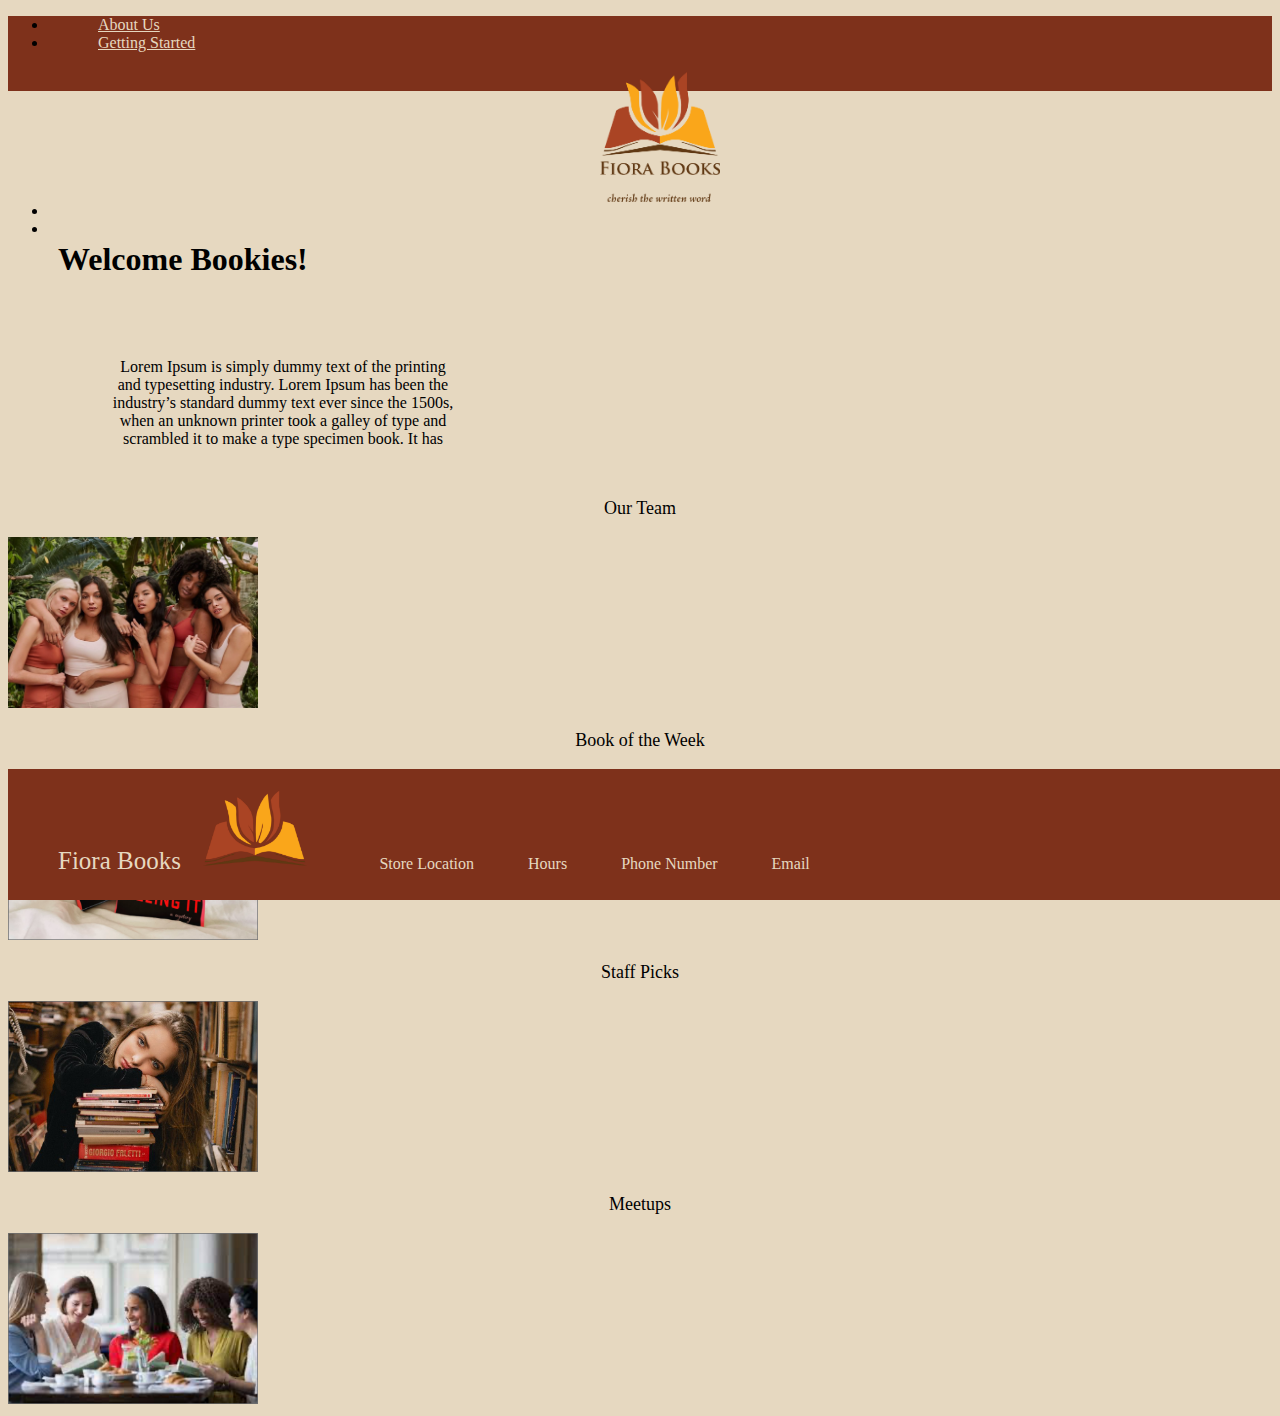
<file: index.html>
<!DOCTYPE html>
<title>Getting Started</title>
    <head>
        <link rel="stylesheet" href="https://cdn.jsdelivr.net/npm/bootstrap@4.6.1/dist/css/bootstrap.min.css" integrity="sha384-zCbKRCUGaJDkqS1kPbPd7TveP5iyJE0EjAuZQTgFLD2ylzuqKfdKlfG/eSrtxUkn" crossorigin="anonymous">
        <link rel="stylesheet" href="css/index.css">
        <link rel="stylesheet" href="css/fixed.css">

<!-- Hotjar Tracking Code for https://raychael.github.io/ux_ui_hw_21/index.html -->
<script>
  (function(h,o,t,j,a,r){
      h.hj=h.hj||function(){(h.hj.q=h.hj.q||[]).push(arguments)};
      h._hjSettings={hjid:2833757,hjsv:6};
      a=o.getElementsByTagName('head')[0];
      r=o.createElement('script');r.async=1;
      r.src=t+h._hjSettings.hjid+j+h._hjSettings.hjsv;
      a.appendChild(r);
  })(window,document,'https://static.hotjar.com/c/hotjar-','.js?sv=');
</script>
      </head>

    <body>
      
        <ul class="nav justify-content-center" style="background: #7E311B;">
            <li class="nav-item">
              <a class="nav-link active" href="#">About Us</a>
            </li>
            <li class="nav-item">
              <a class="nav-link" href="getting-started.html">Getting Started</a>
            </li>
          <a href="index.html"><img class="logotop" src="Hobby Shop Images/logo.png"></a>
            <li class="nav-item">
              <a class="nav-link" href="tips-and-tricks.html">Tips and Tricks</a>
            </li>
            <li class="nav-item">
              <a class="nav-link" href="related-hobbies.html">Hobby Inspo</a>
            </li>
          </ul>

      <div class="container">
        <div class="row row1">
          <div class="col-sm-6">
            <h1>Welcome Bookies!</h1>
          </div>
          <div class="col-sm-6">
            <h2>Lorem Ipsum is simply dummy text of the printing and typesetting industry. Lorem Ipsum has been the industry’s standard dummy text ever since the 1500s, when an unknown printer took a galley of type and scrambled it to make a type specimen book. It has </h2>
          </div>
        </div>
      </div>

      <div class="container">
        <div class="row">
          <div class="col-sm">
            <p>Our Team</p>
            <img class="photo" src="Hobby Shop Images/team.jpeg">
          </div>
          <div class="col-sm">
            <p>Book of the Week</p>
            <img class="photo" src="Hobby Shop Images/book of the week.png">
          </div>
          <div class="col-sm">
            <p>Staff Picks</p>
            <img class="photo" src="Hobby Shop Images/staff picks.png">
          </div>
          <div class="col-sm">
            <p>Meetups</p>
            <img class="photo" src="Hobby Shop Images/group photo.png">
          </div>
        </div>
      </div>

      <footer>
        <div class="footer">
          <p class="logofont">Fiora Books</p>
            <img class="logo" src="Hobby Shop Images/logo no words.png">
          <p>Store Location</p>
          <p>Hours</p>
          <p>Phone Number</p>
          <p>Email</p>
    </div>
      </footer>

</body>
<script src="https://cdn.jsdelivr.net/npm/jquery@3.5.1/dist/jquery.slim.min.js" integrity="sha384-DfXdz2htPH0lsSSs5nCTpuj/zy4C+OGpamoFVy38MVBnE+IbbVYUew+OrCXaRkfj" crossorigin="anonymous"></script>
<script src="https://cdn.jsdelivr.net/npm/bootstrap@4.6.1/dist/js/bootstrap.bundle.min.js" integrity="sha384-fQybjgWLrvvRgtW6bFlB7jaZrFsaBXjsOMm/tB9LTS58ONXgqbR9W8oWht/amnpF" crossorigin="anonymous"></script>
</html>
</file>
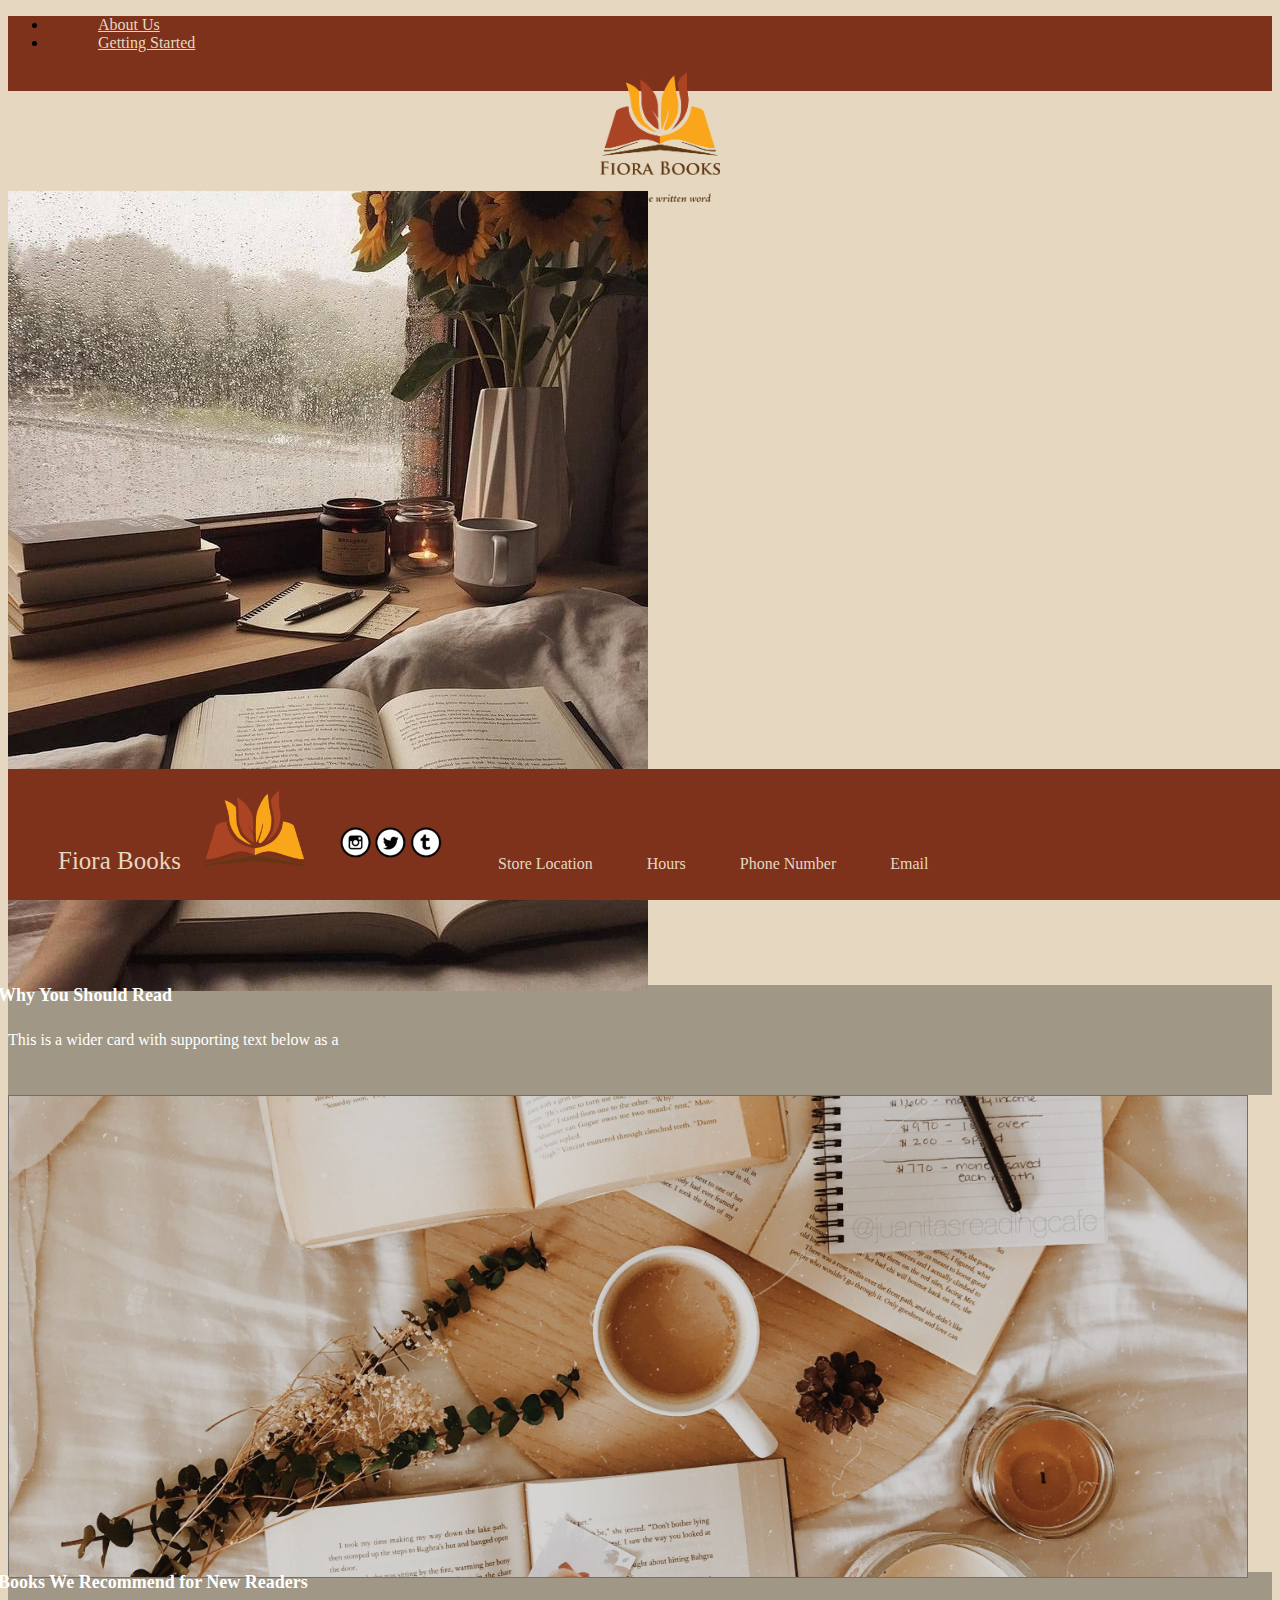
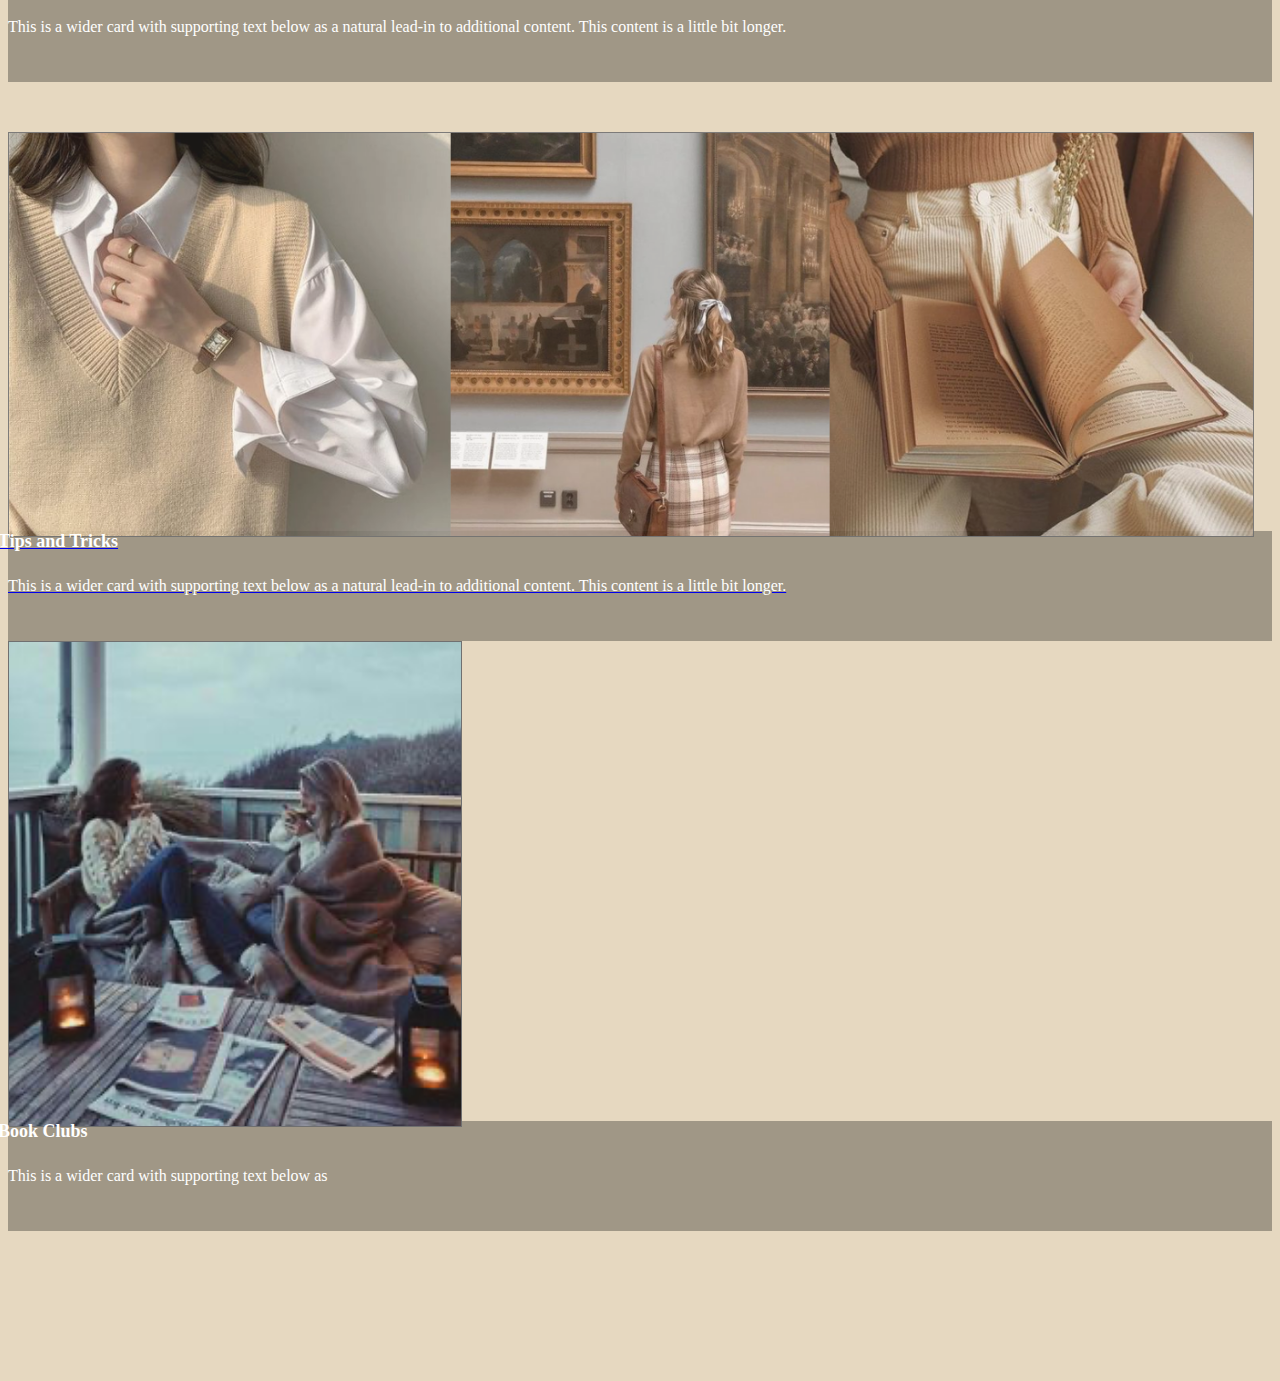
<file: getting-started.html>
<!DOCTYPE html>
    <title>Getting Started</title>
        <head>
            <link rel="stylesheet" href="https://cdn.jsdelivr.net/npm/bootstrap@4.6.1/dist/css/bootstrap.min.css" integrity="sha384-zCbKRCUGaJDkqS1kPbPd7TveP5iyJE0EjAuZQTgFLD2ylzuqKfdKlfG/eSrtxUkn" crossorigin="anonymous">
            <link rel="stylesheet" href="css/getting-started.css">
            <link rel="stylesheet" href="css/fixed.css">
<!-- Hotjar Tracking Code for https://raychael.github.io/ux_ui_hw_21/index.html -->
<script>
  (function(h,o,t,j,a,r){
      h.hj=h.hj||function(){(h.hj.q=h.hj.q||[]).push(arguments)};
      h._hjSettings={hjid:2833757,hjsv:6};
      a=o.getElementsByTagName('head')[0];
      r=o.createElement('script');r.async=1;
      r.src=t+h._hjSettings.hjid+j+h._hjSettings.hjsv;
      a.appendChild(r);
  })(window,document,'https://static.hotjar.com/c/hotjar-','.js?sv=');
</script>
          </head>

        <body>
          
          <ul class="nav justify-content-center" style="background: #7E311B;">
            <li class="nav-item">
              <a class="nav-link active" href="#">About Us</a>
            </li>
            <li class="nav-item">
              <a class="nav-link" href="getting-started.html">Getting Started</a>
            </li>
          <a href="index.html"><img class="logotop" src="Hobby Shop Images/logo.png"></a>
            <li class="nav-item">
              <a class="nav-link" href="tips-and-tricks.html">Tips and Tricks</a>
            </li>
            <li class="nav-item">
              <a class="nav-link" href="related-hobbies.html">Hobby Inspo</a>
            </li>
          </ul>

          <div class="container">
            <div class="row row1">
              <div class="col-sm-3">
                <div class="card bg-dark text-white">
                  <img src="Hobby Shop Images/why you should read.jpeg" class="card-img" alt="...">
                  <div class="card-img-overlay transparent">
                    <h5 class="card-title">Why You Should Read</h5>
                    <p class="card-text">This is a wider card with supporting text below as a</p>
                  </div>
                </div>
              </div>
              <div class="col-sm-9">
                <div class="card bg-dark text-white">
                  <img src="Hobby Shop Images/books we recommend.png" class="card-img" alt="...">
                  <div class="card-img-overlay transparent">
                    <h5 class="card-title">Books We Recommend for New Readers</h5>
                    <p class="card-text">This is a wider card with supporting text below as a natural lead-in to additional content. This content is a little bit longer.</p>
                  </div>
                </div>
              </div>
            </div>
          </div>

        <a href="tips-and-tricks.html">
          <div class="container last">
            <div class="row">
              <div class="col-sm-9">
                <div class="card bg-dark text-white">
                    <img src="Hobby Shop Images/tips and tricks.png" class="card-img" alt="...">
                  <div class="card-img-overlay transparent">
                    <h5 class="card-title">Tips and Tricks</h5>
                    <p class="card-text">This is a wider card with supporting text below as a natural lead-in to additional content. This content is a little bit longer.</p>
                  </div>
        </a>
                </div>
              </div>
              <div class="col-sm-3">
                <div class="card bg-dark text-white">
                  <img src="Hobby Shop Images/book clubs.png" class="card-img" alt="...">
                  <div class="card-img-overlay transparent">
                    <h5 class="card-title">Book Clubs</h5>
                    <p class="card-text">This is a wider card with supporting text below as</p>
                  </div>
                </div>
              </div>
            </div>
          </div>
          
          <footer>
            <div class="footer">
              <p class="logofont">Fiora Books</p>
              <img class="logo" src="Hobby Shop Images/logo no words.png">
              <img class="icons" src="Hobby Shop Images/icons.png">
              <p>Store Location</p>
              <p>Hours</p>
              <p>Phone Number</p>
              <p>Email</p>
            </div>
          </footer>

  </body>
    <script src="https://cdn.jsdelivr.net/npm/jquery@3.5.1/dist/jquery.slim.min.js" integrity="sha384-DfXdz2htPH0lsSSs5nCTpuj/zy4C+OGpamoFVy38MVBnE+IbbVYUew+OrCXaRkfj" crossorigin="anonymous"></script>
    <script src="https://cdn.jsdelivr.net/npm/bootstrap@4.6.1/dist/js/bootstrap.bundle.min.js" integrity="sha384-fQybjgWLrvvRgtW6bFlB7jaZrFsaBXjsOMm/tB9LTS58ONXgqbR9W8oWht/amnpF" crossorigin="anonymous"></script>
</html>
</file>
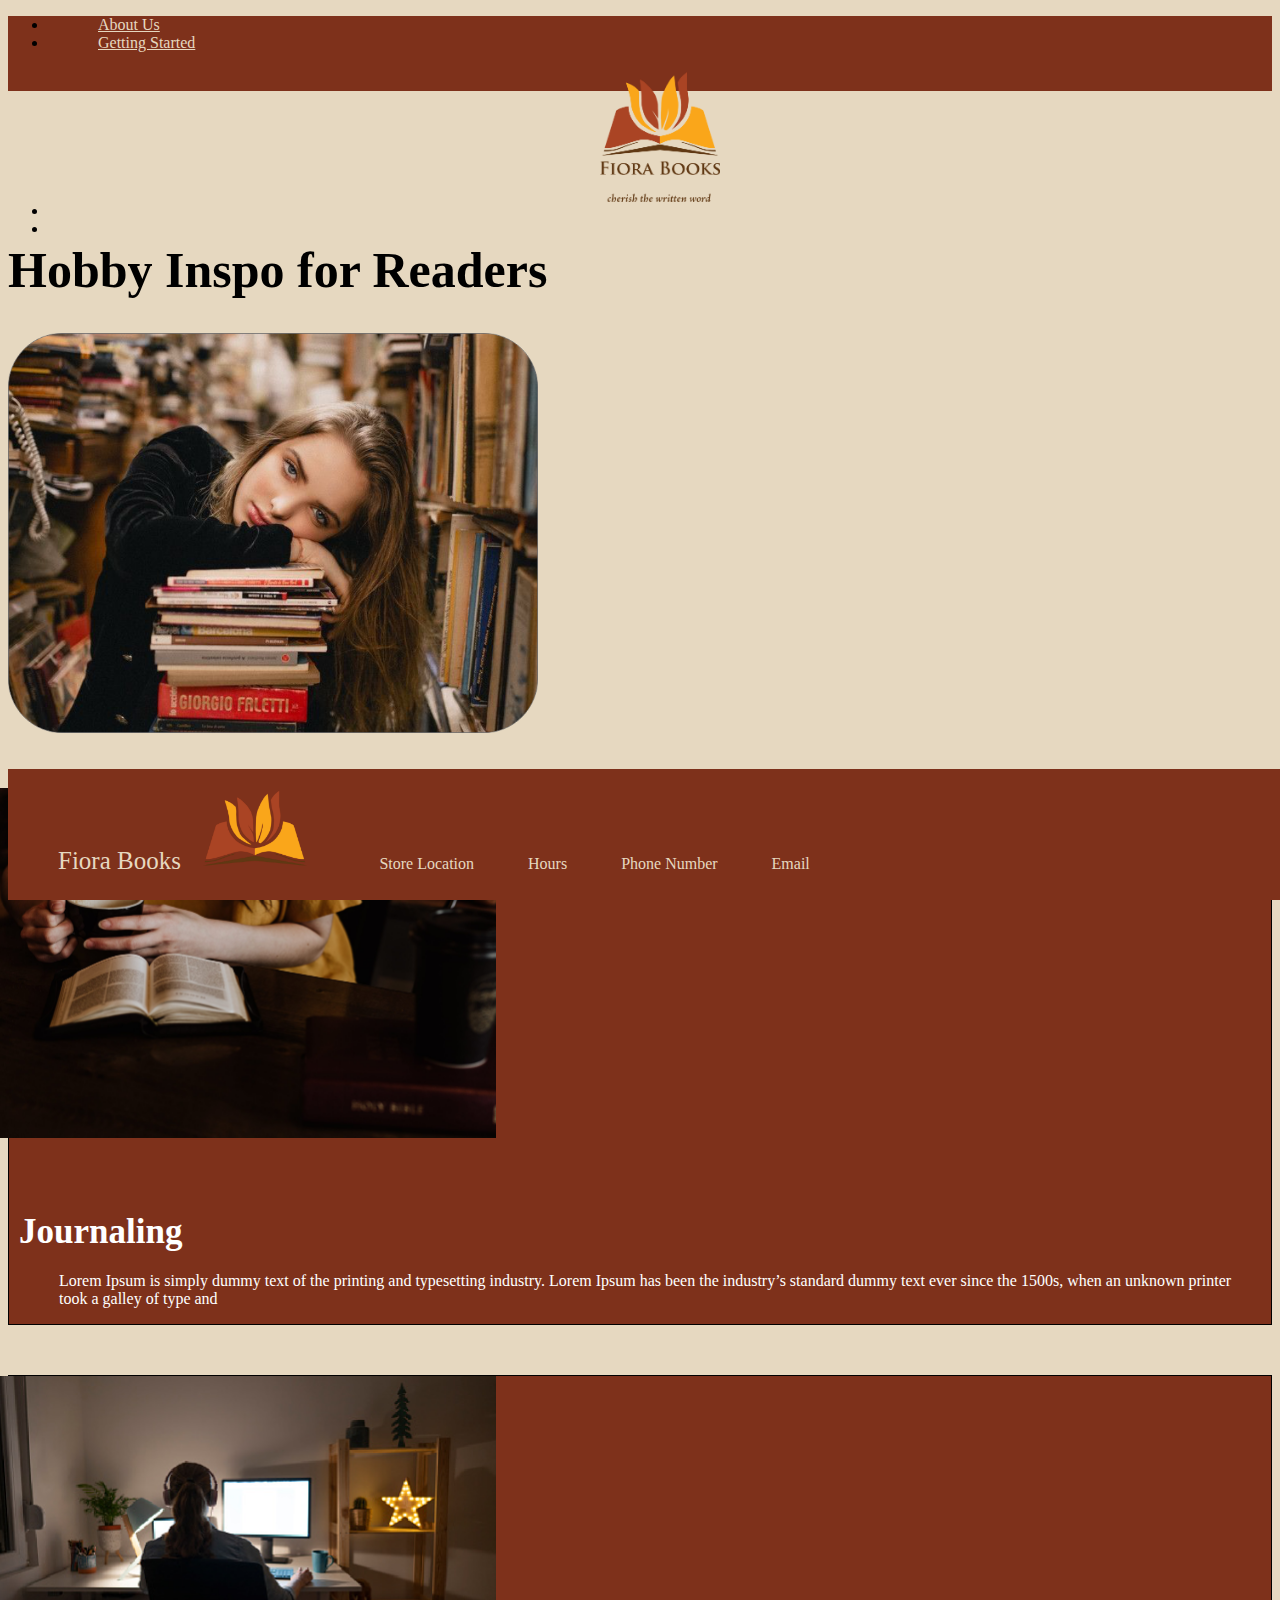
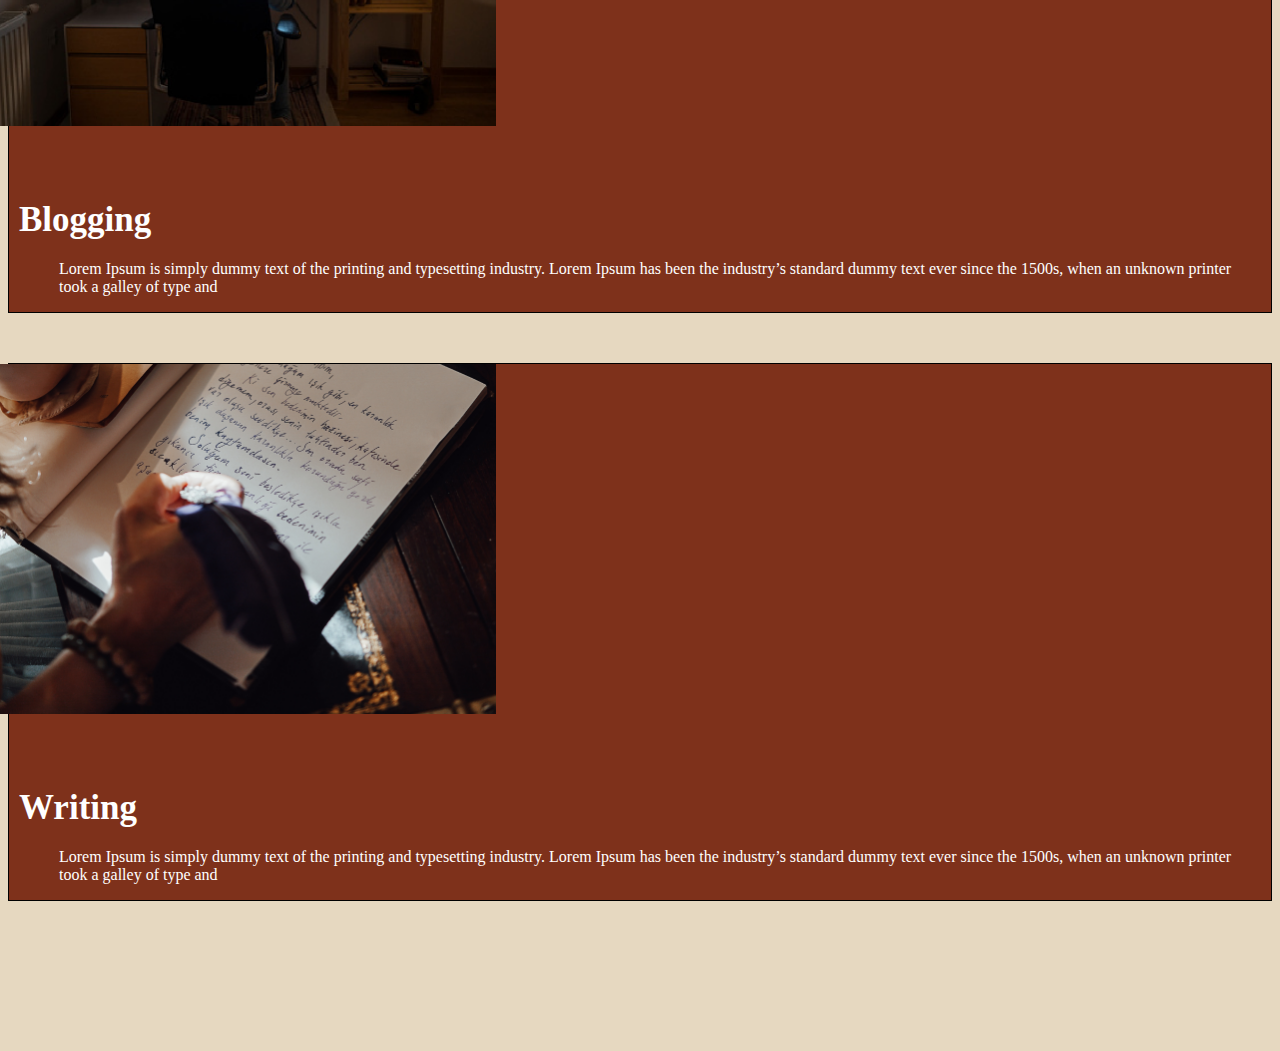
<file: related-hobbies.html>
<!DOCTYPE html>
<title>Getting Started</title>
    <head>
        <link rel="stylesheet" href="https://cdn.jsdelivr.net/npm/bootstrap@4.6.1/dist/css/bootstrap.min.css" integrity="sha384-zCbKRCUGaJDkqS1kPbPd7TveP5iyJE0EjAuZQTgFLD2ylzuqKfdKlfG/eSrtxUkn" crossorigin="anonymous">
        <link rel="stylesheet" href="css/related-hobbies.css">
        <link rel="stylesheet" href="css/fixed.css">
<!-- Hotjar Tracking Code for https://raychael.github.io/ux_ui_hw_21/index.html -->
<script>
  (function(h,o,t,j,a,r){
      h.hj=h.hj||function(){(h.hj.q=h.hj.q||[]).push(arguments)};
      h._hjSettings={hjid:2833757,hjsv:6};
      a=o.getElementsByTagName('head')[0];
      r=o.createElement('script');r.async=1;
      r.src=t+h._hjSettings.hjid+j+h._hjSettings.hjsv;
      a.appendChild(r);
  })(window,document,'https://static.hotjar.com/c/hotjar-','.js?sv=');
</script>
      </head>

    <body>
      
      <ul class="nav justify-content-center" style="background: #7E311B;">
        <li class="nav-item">
          <a class="nav-link active" href="#">About Us</a>
        </li>
        <li class="nav-item">
          <a class="nav-link" href="getting-started.html">Getting Started</a>
        </li>
      <a href="index.html"><img class="logotop" src="Hobby Shop Images/logo.png"></a>
        <li class="nav-item">
          <a class="nav-link" href="tips-and-tricks.html">Tips and Tricks</a>
        </li>
        <li class="nav-item">
          <a class="nav-link" href="related-hobbies.html">Hobby Inspo</a>
        </li>
      </ul>

      <div class="container">
        <div class="row row1">
          <div class="col-sm-6">
            <h1>Hobby Inspo for Readers</h1>
          </div>
          <div class="col-sm-6">
            <img class="photo" src="Hobby Shop Images/stack of books.png">
          </div>
        </div>
      </div>

      <div class="container backgroundcolor">
        <div class="row row2 row3">
          <div class="col-sm">
            <img class="photo1" src="Hobby Shop Images/journal.png">
          </div>
          <div class="col-sm backgroundcolor">
            <h2>Journaling</h2>
            <p class="p">Lorem Ipsum is simply dummy text of the printing and typesetting industry. Lorem Ipsum has been the industry’s standard dummy text ever since the 1500s, when an unknown printer took a galley of type and</p>
          </div>
        </div>
      </div>
 
      <div class="container backgroundcolor">
        <div class="row row2 row3">
          <div class="col-sm">
            <img class="photo1" src="Hobby Shop Images/blog.png">
          </div>
          <div class="col-sm backgroundcolor">
            <h2>Blogging</h2>
            <p class="p">Lorem Ipsum is simply dummy text of the printing and typesetting industry. Lorem Ipsum has been the industry’s standard dummy text ever since the 1500s, when an unknown printer took a galley of type and</p>
          </div>
        </div>
      </div>

      <div class="container backgroundcolor last">
        <div class="row row2 row3">
          <div class="col-sm">
            <img class="photo1" src="Hobby Shop Images/writing.png">
          </div>
          <div class="col-sm backgroundcolor">
            <h2>Writing</h2>
            <p class="p">Lorem Ipsum is simply dummy text of the printing and typesetting industry. Lorem Ipsum has been the industry’s standard dummy text ever since the 1500s, when an unknown printer took a galley of type and</p>
          </div>
        </div>
      </div>

      <footer>
        <div class="footer">
          <p class="logofont">Fiora Books</p>
            <img class="logo" src="Hobby Shop Images/logo no words.png">
          <p>Store Location</p>
          <p>Hours</p>
          <p>Phone Number</p>
          <p>Email</p>
    </div>
      </footer>

</body>
<script src="https://cdn.jsdelivr.net/npm/jquery@3.5.1/dist/jquery.slim.min.js" integrity="sha384-DfXdz2htPH0lsSSs5nCTpuj/zy4C+OGpamoFVy38MVBnE+IbbVYUew+OrCXaRkfj" crossorigin="anonymous"></script>
<script src="https://cdn.jsdelivr.net/npm/bootstrap@4.6.1/dist/js/bootstrap.bundle.min.js" integrity="sha384-fQybjgWLrvvRgtW6bFlB7jaZrFsaBXjsOMm/tB9LTS58ONXgqbR9W8oWht/amnpF" crossorigin="anonymous"></script>
</html>
</file>
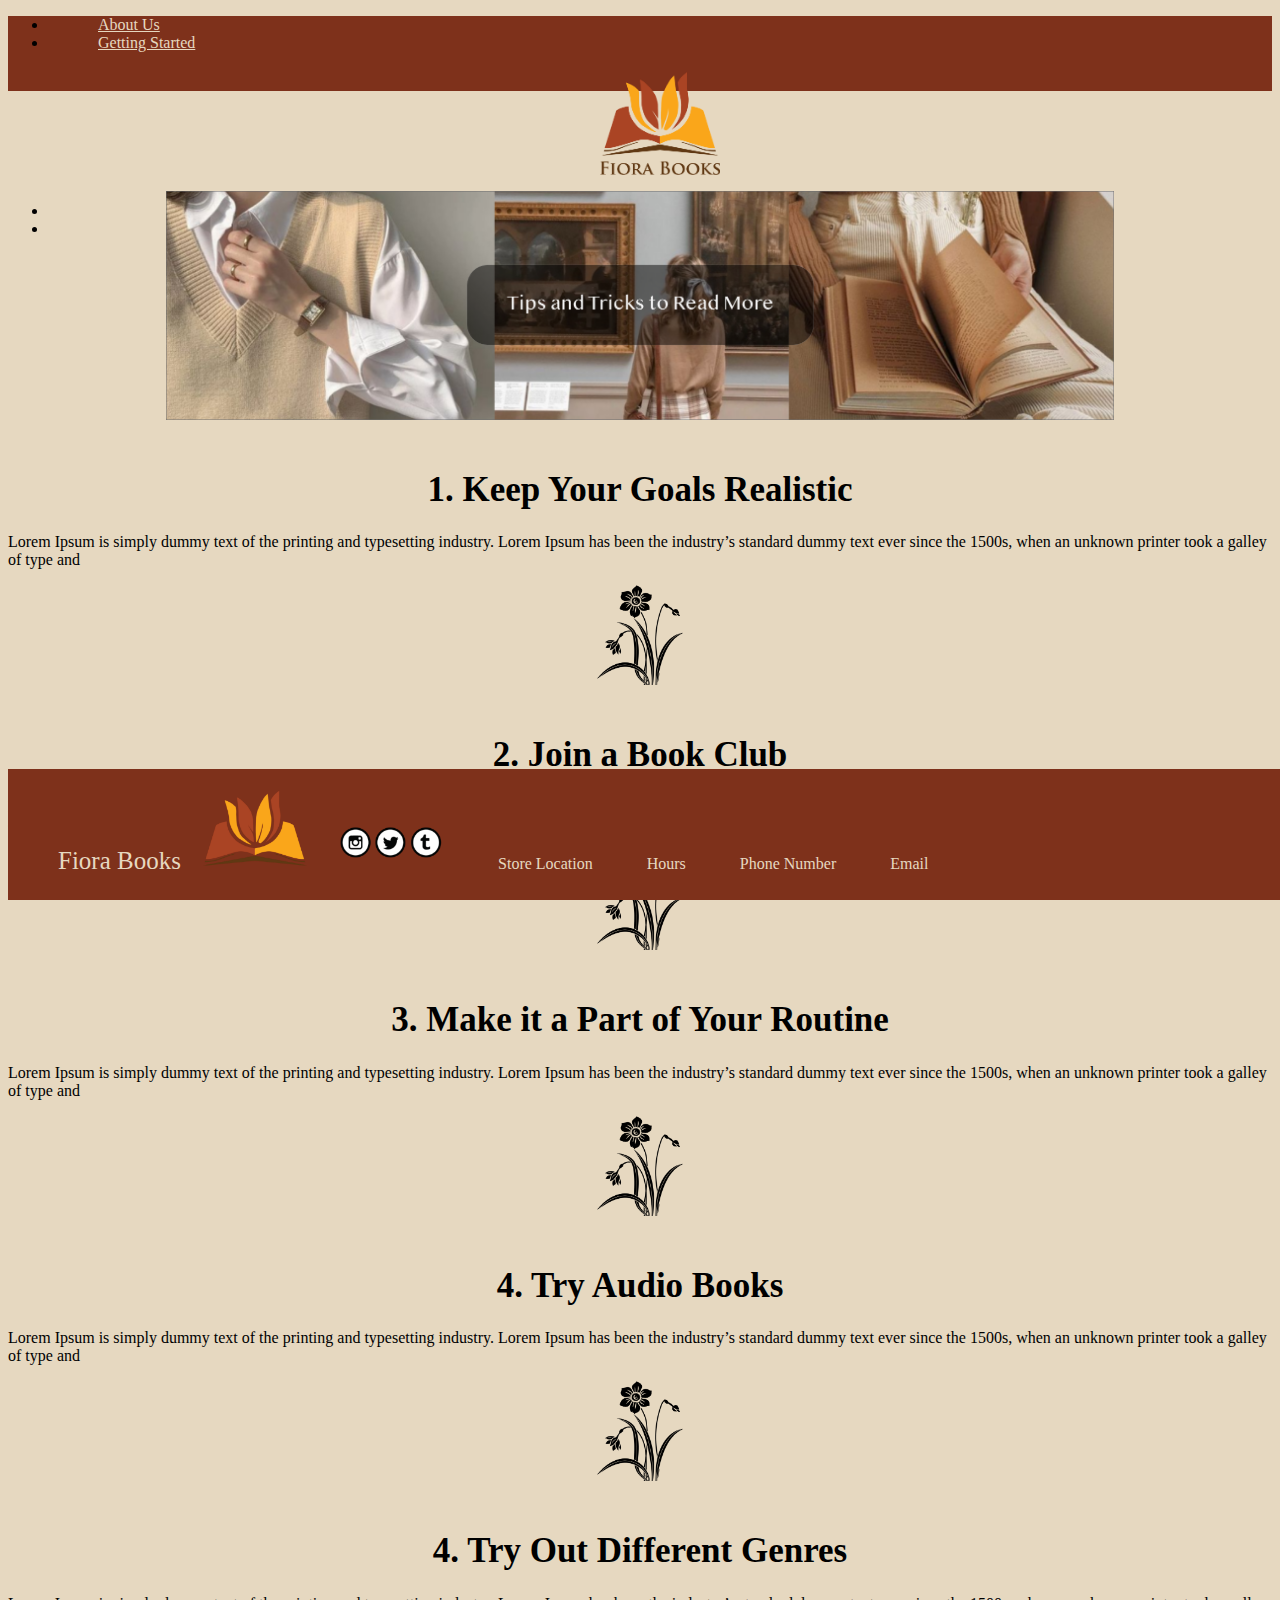
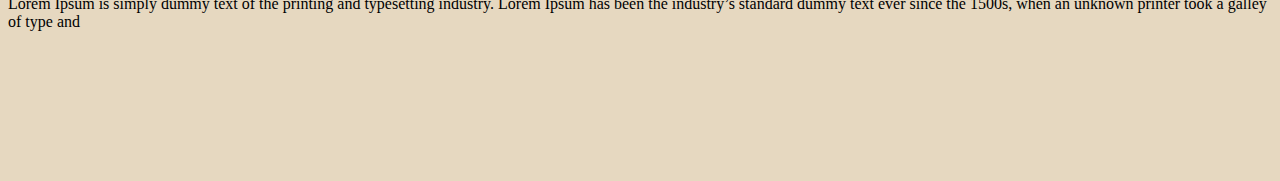
<file: tips-and-tricks.html>
<!DOCTYPE html>
<title>Tips and Tricks</title>
    <head>
        <link rel="stylesheet" href="https://cdn.jsdelivr.net/npm/bootstrap@4.6.1/dist/css/bootstrap.min.css" integrity="sha384-zCbKRCUGaJDkqS1kPbPd7TveP5iyJE0EjAuZQTgFLD2ylzuqKfdKlfG/eSrtxUkn" crossorigin="anonymous">
        <link rel="stylesheet" href="css/tips-and-tricks.css">
        <link rel="stylesheet" href="css/fixed.css">
<!-- Hotjar Tracking Code for https://raychael.github.io/ux_ui_hw_21/index.html -->
<script>
  (function(h,o,t,j,a,r){
      h.hj=h.hj||function(){(h.hj.q=h.hj.q||[]).push(arguments)};
      h._hjSettings={hjid:2833757,hjsv:6};
      a=o.getElementsByTagName('head')[0];
      r=o.createElement('script');r.async=1;
      r.src=t+h._hjSettings.hjid+j+h._hjSettings.hjsv;
      a.appendChild(r);
  })(window,document,'https://static.hotjar.com/c/hotjar-','.js?sv=');
</script>
    </head>

    <body>
      
      <ul class="nav justify-content-center" style="background: #7E311B;">
        <li class="nav-item">
          <a class="nav-link active" href="#">About Us</a>
        </li>
        <li class="nav-item">
          <a class="nav-link" href="getting-started.html">Getting Started</a>
        </li>
      <a href="index.html"><img class="logotop" src="Hobby Shop Images/logo.png"></a>
        <li class="nav-item">
          <a class="nav-link" href="tips-and-tricks.html">Tips and Tricks</a>
        </li>
        <li class="nav-item">
          <a class="nav-link" href="related-hobbies.html">Hobby Inspo</a>
        </li>
      </ul>


        <img class="photo" src="Hobby Shop Images/tips.png" class="card-img" alt="header">

        <div class="container">
            <div class="row">
              <div class="col-sm-3">
                
              </div>
              <div class="col-sm">
                <h1>1. Keep Your Goals Realistic</h1>
                <p>Lorem Ipsum is simply dummy text of the printing and typesetting industry. Lorem Ipsum has been the industry’s standard dummy text ever since the 1500s, when an unknown printer took a galley of type and</p>
                <img class=flower src="Hobby Shop Images/flower.png">
              </div>
              <div class="col-sm-3">
                
              </div>
            </div>
          </div>

          <div class="container">
            <div class="row">
              <div class="col-sm-3">
                
              </div>
              <div class="col-sm">
                <h1>2. Join a Book Club</h1>
                <p>Lorem Ipsum is simply dummy text of the printing and typesetting industry. Lorem Ipsum has been the industry’s standard dummy text ever since the 1500s, when an unknown printer took a galley of type and</p>
                <img class=flower src="Hobby Shop Images/flower.png">
              </div>
              <div class="col-sm-3">
                
              </div>
            </div>
          </div>

          <div class="container">
            <div class="row">
              <div class="col-sm-3">
                
              </div>
              <div class="col-sm">
                <h1>3. Make it a Part of Your Routine</h1>
                <p>Lorem Ipsum is simply dummy text of the printing and typesetting industry. Lorem Ipsum has been the industry’s standard dummy text ever since the 1500s, when an unknown printer took a galley of type and</p>
                <img class=flower src="Hobby Shop Images/flower.png">
              </div>
              <div class="col-sm-3">
                
              </div>
            </div>
          </div>

          <div class="container">
            <div class="row">
              <div class="col-sm-3">
                
              </div>
              <div class="col-sm">
                <h1>4. Try Audio Books</h1>
                <p>Lorem Ipsum is simply dummy text of the printing and typesetting industry. Lorem Ipsum has been the industry’s standard dummy text ever since the 1500s, when an unknown printer took a galley of type and</p>
                <img class=flower src="Hobby Shop Images/flower.png">
              </div>
              <div class="col-sm-3">
                
              </div>
            </div>
          </div>


          <div class="container last">
            <div class="row">
              <div class="col-sm-3">
                
              </div>
              <div class="col-sm">
                <h1>4. Try Out Different Genres</h1>
                <p>Lorem Ipsum is simply dummy text of the printing and typesetting industry. Lorem Ipsum has been the industry’s standard dummy text ever since the 1500s, when an unknown printer took a galley of type and</p>
              </div>
              <div class="col-sm-3">
                
              </div>
            </div>
          </div>

      <footer>
        <div class="footer">
          <p class="logofont">Fiora Books</p>
          <img class="logo" src="Hobby Shop Images/logo no words.png">
          <img class="icons" src="Hobby Shop Images/icons.png">
          <p>Store Location</p>
          <p>Hours</p>
          <p>Phone Number</p>
          <p>Email</p>
        </div>
      </footer>

</body>
<script src="https://cdn.jsdelivr.net/npm/jquery@3.5.1/dist/jquery.slim.min.js" integrity="sha384-DfXdz2htPH0lsSSs5nCTpuj/zy4C+OGpamoFVy38MVBnE+IbbVYUew+OrCXaRkfj" crossorigin="anonymous"></script>
<script src="https://cdn.jsdelivr.net/npm/bootstrap@4.6.1/dist/js/bootstrap.bundle.min.js" integrity="sha384-fQybjgWLrvvRgtW6bFlB7jaZrFsaBXjsOMm/tB9LTS58ONXgqbR9W8oWht/amnpF" crossorigin="anonymous"></script>
</html>
</file>
<file: css/index.css>
.row1 {
    margin-top: 150px !important;
    margin-bottom: 50px;
}
.row {
    margin-top: 50px;
}
h2 {
    font-weight: normal;
    font-size: 16px;
    text-align: center;
    width: 350px;
    margin-left: 100px;
    margin-top: 80px;
    margin-bottom: 50px;
    font-family: 'open sans' condensed;;
}
h1 {
    margin-top: 100px;
    margin-left: 50px;
    font-family: lao;
}
.photo {
    width: 250px;
}
.col-sm p {
    text-align: center;
    font-family: 'open sans' condensed;;
    font-size: 18px;
}
</file>
<file: css/fixed.css>
body {
    background-color: #E6D8C0;
}
.logo {
    height: 100px;
}
.icons {
    height: 50px;
}
.footer {
    background-color: #7E311B;
}
.footer p {
    color: #E6D8C0;
    display: inline-block;
    font-family: lao !important;
    margin-left: 50px;
}
.footer {
   position: fixed;
   bottom: 0;
   width: 100%;
}
.logofont {
    font-size: 25px;
    margin-left: 35px;
}
.logotop {
    height: 130px;
    display: block;
    margin-left: auto;
    margin-right: auto;
    margin-top: 20px;
}
.nav-link {
    color: #E6D8C0 !important;
    margin-top: 15px;
    margin-left: 50px;
    margin-right: 50px;
    font-family: 'open sans' condensed;
}
.nav {
    height: 75px;
}
</file>
<file: css/getting-started.css>
.row1 {
    margin-top: 100px !important;
}
.row {
    margin-top: 50px;
}
.card {
    border-color: #E6D8C0 !important;
}
.card-title {
    margin-top: -10px;
    margin-left: -10px;
    font-size: 18px !important;
    font-family: lao;
    color: white;
}
.card-text {
    font-size: 16px !important;
    font-family: 'open sans' condensed;;
    margin-top: -5px;
    color: white;
}
.transparent {
background: rgba(0,0,0,0.3);
height: 110px
}
.last {
    margin-bottom: 150px;
}
</file>
<file: css/related-hobbies.css>
.row1 {
    margin-top: 150px !important;
    margin-bottom: 50px;
}
.row {
    margin-top: 50px;
}
.last {
    margin-bottom: 150px;
}
.photo {
    height: 400px;
}
h1 {
    font-family: lao;
    font-size: 50px;
    margin-top: 150px;
}
.photo1 {
    height: 350px;
}
.photo2 {
    height: 350px;
}
.backgroundcolor {
    background-color: #7E311B;
}
h2 {
    font-family: lao;
    font-size: 35px;
    margin-top: 70px;
    color: white;
    margin-bottom: 20px;
    margin-left: 10px;
}
.p {
    color: white;
    margin-left: 50px;
    margin-right: 20px;
    font-family: 'open sans' condensed;
}
.row2 {
    border: 1px solid black;
}
.row3 img {
    margin-left: -15px;
}
</file>
<file: css/tips-and-tricks.css>
.photo {
    margin-top: 100px;
    width: 75%;
    display: block;
    margin-left: auto;
    margin-right: auto;
}
.col-sm h1 {
    text-align: center !important;
    margin-top: 50px;
    font-family: lao;
    font-size: 35px;
}
.col-sm p {
    font-family: 'open sans' condensed;;
}
.flower {
    height: 100px;
    display: block;
    margin-left: auto;
    margin-right: auto;
    margin-bottom: 20px;
}
.last {
    margin-bottom: 150px;
}
</file>
